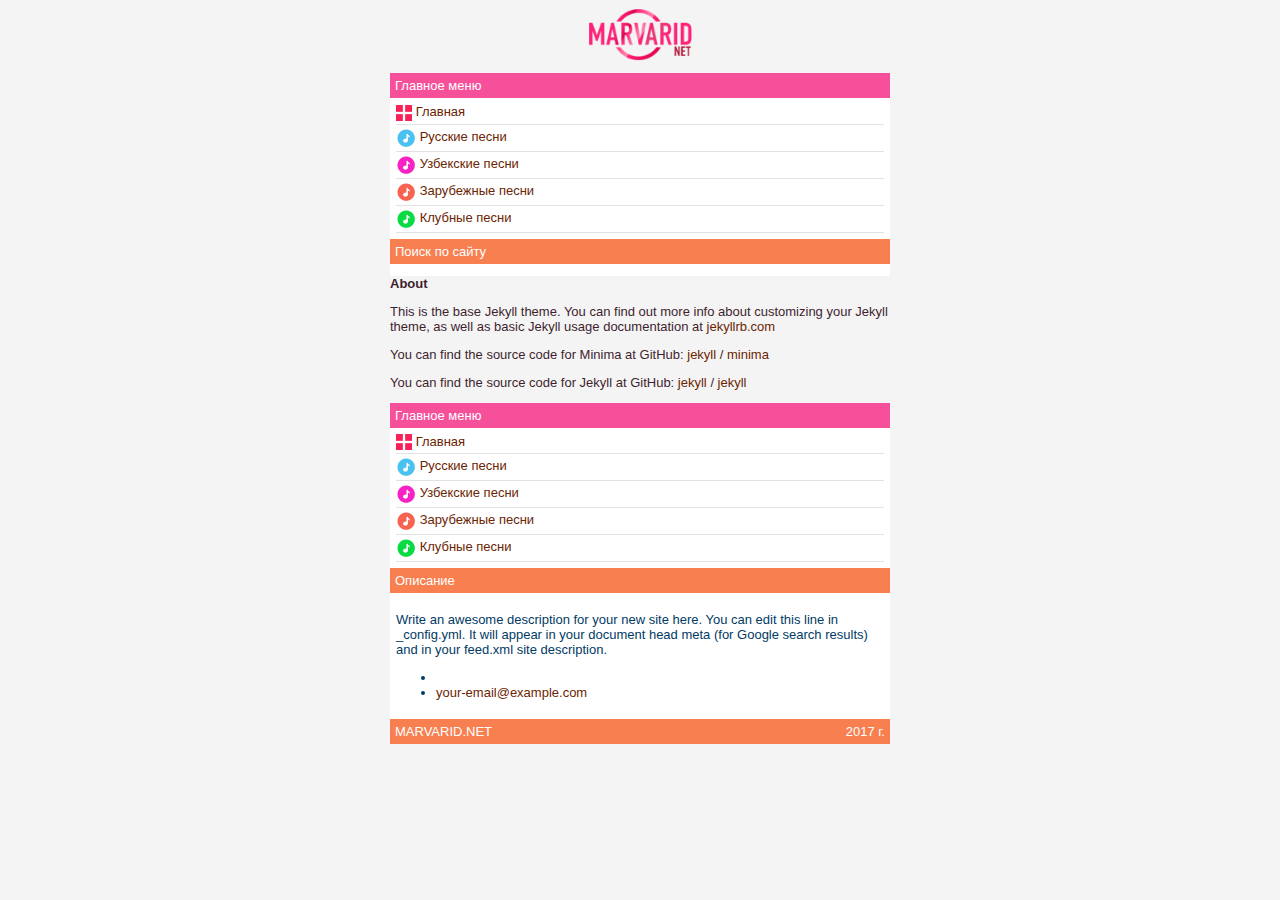
<file: about/index.html>
<!DOCTYPE html>
<html lang="en">

  <head>
  <meta charset="utf-8">
  <meta http-equiv="X-UA-Compatible" content="IE=edge">
  <meta name="viewport" content="width=device-width, initial-scale=1">
  <meta name="robots" content="all">
  <meta name="revisit-after" content="1 days">

  <title>About</title>
  <meta name="description" content="Write an awesome description for your new site here. You can edit this line in _config.yml. It will appear in your document head meta (for Google search resu...">

  <link rel="stylesheet" href="/assets/style.css">
  <link rel="canonical" href="http://0.0.0.0/about/">
  <link rel="alternate" type="application/rss+xml" title="Your awesome title" href="/feed.xml">
  
  <meta name="apple-mobile-web-app-capable" content="yes">
  <meta name="apple-mobile-web-app-status-bar-style" content="default">
</head>


  <body>

    <header>
	<center>
		<a href="http://marvarid.net/"><img src="/assets/logo.png" height="70px"></a>
	</center>
	<div class="rzd"> Главное меню</div>
    <div class="mn">
       <div class="mnneue"><img src="/assets/home.png" align="absmiddle">  <a href="/">Главная</a></div>
	   <div class="mnneu"><img src="/assets/vmusic4.png" align="absmiddle">  <a href="http://marvarid.net/rusmusic/">Русские песни</a></div>
       <div class="mnneu"><img src="/assets/vmusic.png" align="absmiddle">  <a href="http://marvarid.net/uzmusic/">Узбекские песни</a></div>
       <div class="mnneu"><img src="/assets/vmusic2.png" align="absmiddle">  <a href="http://marvarid.net/zarmusic/">Зарубежные песни</a></div>
	   <div class="mnneu"><img src="/assets/vmusic3.png" align="absmiddle">  <a href="http://marvarid.net/clubmusic/">Клубные песни</a></div>
    </div>
    <div class="rzd2">Поиск по сайту</div>
    <div class="mn">
    <center>
	    <script>
  (function() {
    var cx = '002363916648859735166:q5evd4s_r28';
    var gcse = document.createElement('script');
    gcse.type = 'text/javascript';
    gcse.async = true;
    gcse.src = (document.location.protocol == 'https:' ? 'https:' : 'http:') +
        '//cse.google.com/cse.js?cx=' + cx;
    var s = document.getElementsByTagName('script')[0];
    s.parentNode.insertBefore(gcse, s);
  })();
</script>
<gcse:search></gcse:search>

    </center>
    </div> 
</header>


    <main class="page-content" aria-label="Content">
      <div class="wrapper">
        <article class="post">

  <header class="post-header">
    <h1 class="post-title">About</h1>
  </header>

  <div class="post-content">
    <p>This is the base Jekyll theme. You can find out more info about customizing your Jekyll theme, as well as basic Jekyll usage documentation at <a href="https://jekyllrb.com/">jekyllrb.com</a></p>

<p>You can find the source code for Minima at GitHub:
<a href="https://github.com/jekyll">jekyll</a> /
<a href="https://github.com/jekyll/minima">minima</a></p>

<p>You can find the source code for Jekyll at GitHub:
<a href="https://github.com/jekyll">jekyll</a> /
<a href="https://github.com/jekyll/jekyll">jekyll</a></p>


  </div>

</article>

      </div>
    </main>

    <footer class="site-footer">
  <div class="rzd"> Главное меню</div>
    <div class="mn">
       <div class="mnneue"><img src="/assets/home.png" align="absmiddle">  <a href="/">Главная</a></div>
	   <div class="mnneu"><img src="/assets/vmusic4.png" align="absmiddle">  <a href="http://marvarid.net/rusmusic/">Русские песни</a></div>
       <div class="mnneu"><img src="/assets/vmusic.png" align="absmiddle">  <a href="http://marvarid.net/uzmusic/">Узбекские песни</a></div>
       <div class="mnneu"><img src="/assets/vmusic2.png" align="absmiddle">  <a href="http://marvarid.net/zarmusic/">Зарубежные песни</a></div>
	   <div class="mnneu"><img src="/assets/vmusic3.png" align="absmiddle">  <a href="http://marvarid.net/clubmusic/">Клубные песни</a></div>
    </div>
    <div class="rzd2">Описание</div>
    <div class="mn">
    <div class="footer-col footer-col-3">
        <p>Write an awesome description for your new site here. You can edit this line in _config.yml. It will appear in your document head meta (for Google search results) and in your feed.xml site description.
</p>
    </div>
	<div class="footer-col footer-col-1">
        <ul class="contact-list">
          <li>
            
            <li><a href="mailto:your-email@example.com">your-email@example.com</a></li>
            
        </ul>
    </div>
    </div>
    <div class="rzd2">MARVARID.NET<span style="float: right;">2017 г.</span></div>
  

</footer>


  </body>

</html>
</file>
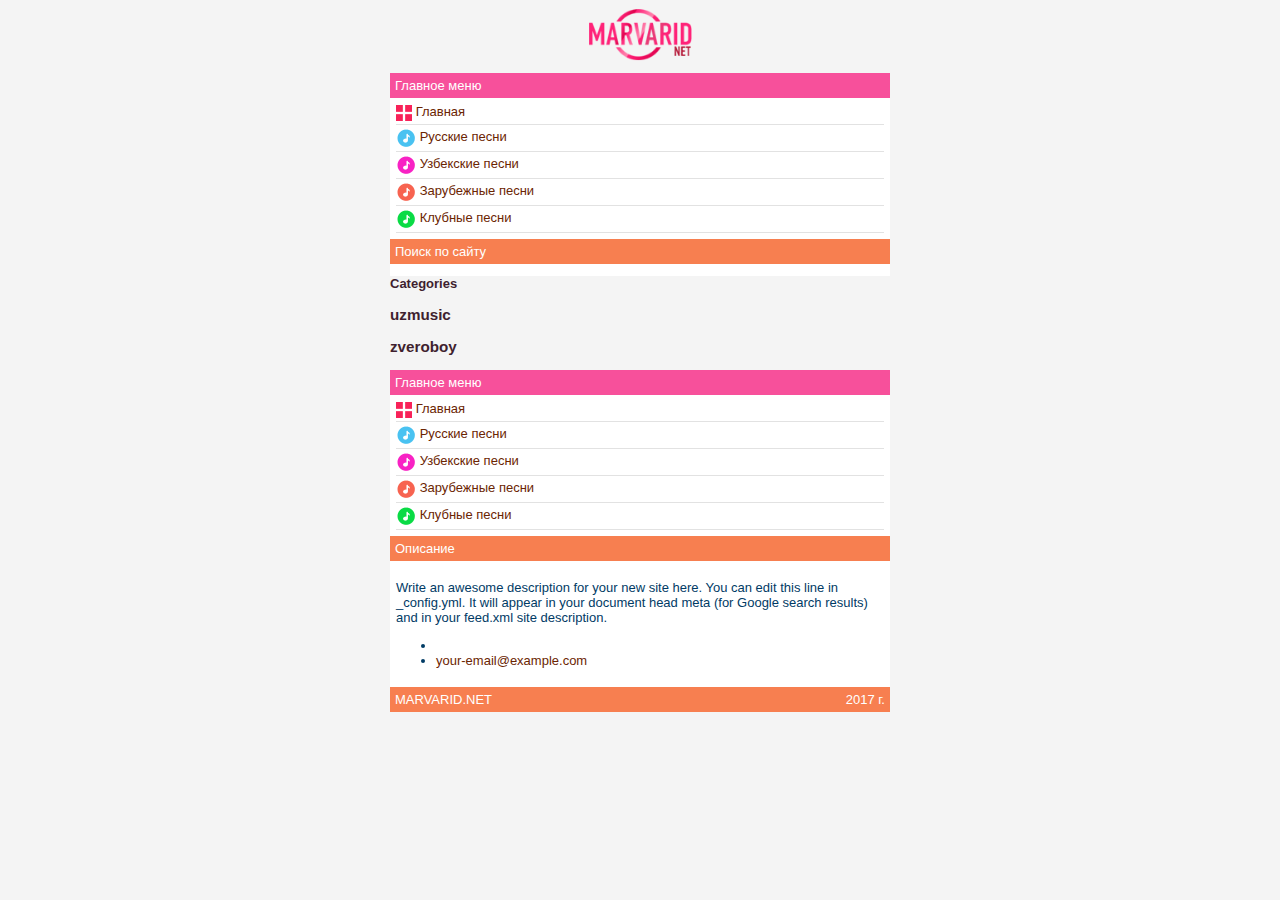
<file: categories/index.html>
<!DOCTYPE html>
<html lang="en">

  <head>
  <meta charset="utf-8">
  <meta http-equiv="X-UA-Compatible" content="IE=edge">
  <meta name="viewport" content="width=device-width, initial-scale=1">
  <meta name="robots" content="all">
  <meta name="revisit-after" content="1 days">

  <title>Categories</title>
  <meta name="description" content="">

  <link rel="stylesheet" href="/assets/style.css">
  <link rel="canonical" href="http://0.0.0.0/categories/">
  <link rel="alternate" type="application/rss+xml" title="Your awesome title" href="/feed.xml">
  
  <meta name="apple-mobile-web-app-capable" content="yes">
  <meta name="apple-mobile-web-app-status-bar-style" content="default">
</head>


  <body>

    <header>
	<center>
		<a href="http://marvarid.net/"><img src="/assets/logo.png" height="70px"></a>
	</center>
	<div class="rzd"> Главное меню</div>
    <div class="mn">
       <div class="mnneue"><img src="/assets/home.png" align="absmiddle">  <a href="/">Главная</a></div>
	   <div class="mnneu"><img src="/assets/vmusic4.png" align="absmiddle">  <a href="http://marvarid.net/rusmusic/">Русские песни</a></div>
       <div class="mnneu"><img src="/assets/vmusic.png" align="absmiddle">  <a href="http://marvarid.net/uzmusic/">Узбекские песни</a></div>
       <div class="mnneu"><img src="/assets/vmusic2.png" align="absmiddle">  <a href="http://marvarid.net/zarmusic/">Зарубежные песни</a></div>
	   <div class="mnneu"><img src="/assets/vmusic3.png" align="absmiddle">  <a href="http://marvarid.net/clubmusic/">Клубные песни</a></div>
    </div>
    <div class="rzd2">Поиск по сайту</div>
    <div class="mn">
    <center>
	    <script>
  (function() {
    var cx = '002363916648859735166:q5evd4s_r28';
    var gcse = document.createElement('script');
    gcse.type = 'text/javascript';
    gcse.async = true;
    gcse.src = (document.location.protocol == 'https:' ? 'https:' : 'http:') +
        '//cse.google.com/cse.js?cx=' + cx;
    var s = document.getElementsByTagName('script')[0];
    s.parentNode.insertBefore(gcse, s);
  })();
</script>
<gcse:search></gcse:search>

    </center>
    </div> 
</header>


    <main class="page-content" aria-label="Content">
      <div class="wrapper">
        <article class="post">

  <header class="post-header">
    <h1 class="post-title">Categories</h1>
  </header>

  <div class="post-content">
    <div id="archives">

  <div class="archive-group">
    
    <div id="#uzmusic"></div>
    <p></p>
    
    <h3 class="category-head">uzmusic</h3>
    <a name="uzmusic"></a>
  </div>

  <div class="archive-group">
    
    <div id="#zveroboy"></div>
    <p></p>
    
    <h3 class="category-head">zveroboy</h3>
    <a name="zveroboy"></a>
  </div>

</div>
  </div>

</article>

      </div>
    </main>

    <footer class="site-footer">
  <div class="rzd"> Главное меню</div>
    <div class="mn">
       <div class="mnneue"><img src="/assets/home.png" align="absmiddle">  <a href="/">Главная</a></div>
	   <div class="mnneu"><img src="/assets/vmusic4.png" align="absmiddle">  <a href="http://marvarid.net/rusmusic/">Русские песни</a></div>
       <div class="mnneu"><img src="/assets/vmusic.png" align="absmiddle">  <a href="http://marvarid.net/uzmusic/">Узбекские песни</a></div>
       <div class="mnneu"><img src="/assets/vmusic2.png" align="absmiddle">  <a href="http://marvarid.net/zarmusic/">Зарубежные песни</a></div>
	   <div class="mnneu"><img src="/assets/vmusic3.png" align="absmiddle">  <a href="http://marvarid.net/clubmusic/">Клубные песни</a></div>
    </div>
    <div class="rzd2">Описание</div>
    <div class="mn">
    <div class="footer-col footer-col-3">
        <p>Write an awesome description for your new site here. You can edit this line in _config.yml. It will appear in your document head meta (for Google search results) and in your feed.xml site description.
</p>
    </div>
	<div class="footer-col footer-col-1">
        <ul class="contact-list">
          <li>
            
            <li><a href="mailto:your-email@example.com">your-email@example.com</a></li>
            
        </ul>
    </div>
    </div>
    <div class="rzd2">MARVARID.NET<span style="float: right;">2017 г.</span></div>
  

</footer>


  </body>

</html>
</file>
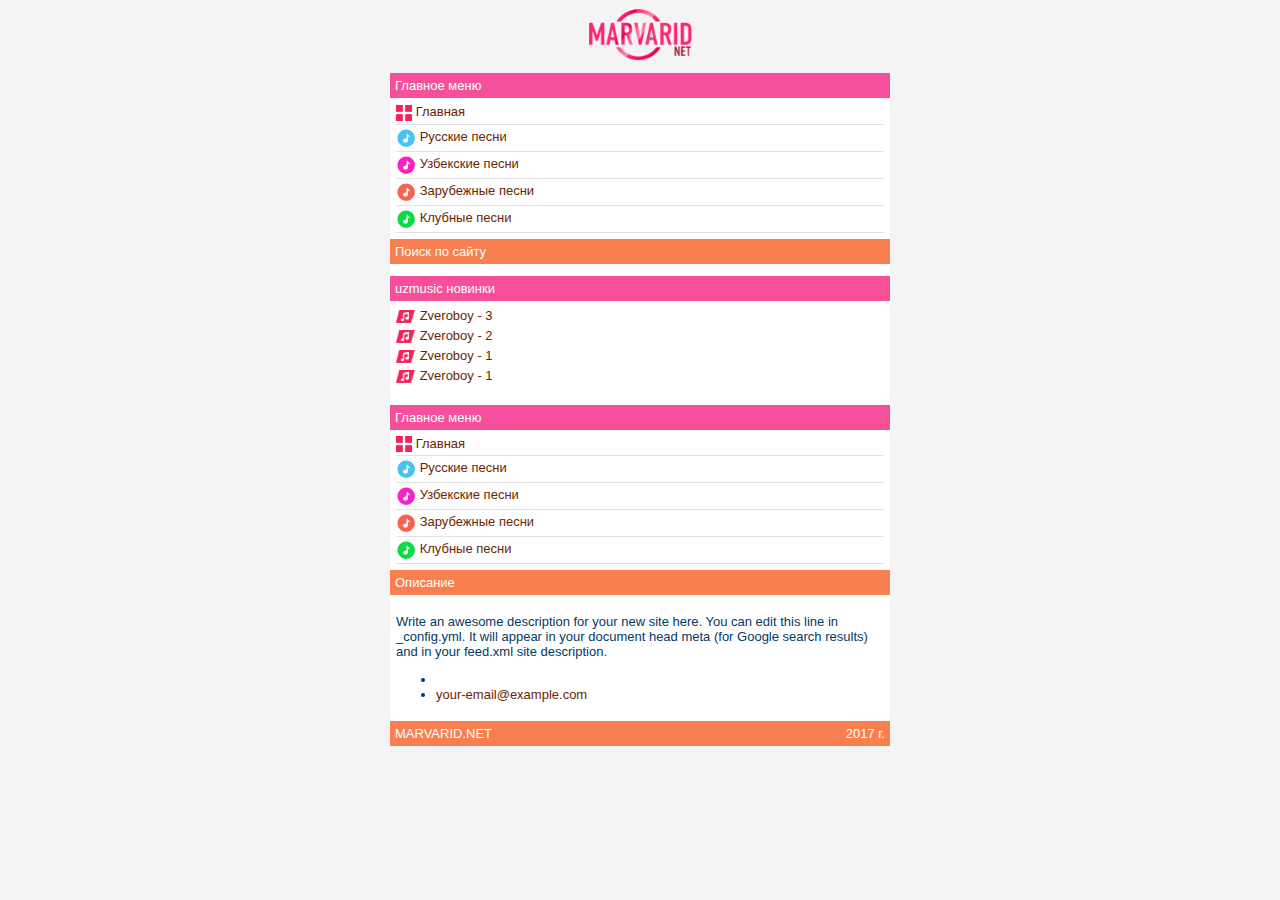
<file: uzmusic/index.html>
<!DOCTYPE html>
<html lang="en">

  <head>
  <meta charset="utf-8">
  <meta http-equiv="X-UA-Compatible" content="IE=edge">
  <meta name="viewport" content="width=device-width, initial-scale=1">
  <meta name="robots" content="all">
  <meta name="revisit-after" content="1 days">

  <title>Your awesome title</title>
  <meta name="description" content="Write an awesome description for your new site here. You can edit this line in _config.yml. It will appear in your document head meta (for Google search resu...">

  <link rel="stylesheet" href="/assets/style.css">
  <link rel="canonical" href="http://0.0.0.0/uzmusic/">
  <link rel="alternate" type="application/rss+xml" title="Your awesome title" href="/feed.xml">
  
  <meta name="apple-mobile-web-app-capable" content="yes">
  <meta name="apple-mobile-web-app-status-bar-style" content="default">
</head>


  <body>

    <header>
	<center>
		<a href="http://marvarid.net/"><img src="/assets/logo.png" height="70px"></a>
	</center>
	<div class="rzd"> Главное меню</div>
    <div class="mn">
       <div class="mnneue"><img src="/assets/home.png" align="absmiddle">  <a href="/">Главная</a></div>
	   <div class="mnneu"><img src="/assets/vmusic4.png" align="absmiddle">  <a href="http://marvarid.net/rusmusic/">Русские песни</a></div>
       <div class="mnneu"><img src="/assets/vmusic.png" align="absmiddle">  <a href="http://marvarid.net/uzmusic/">Узбекские песни</a></div>
       <div class="mnneu"><img src="/assets/vmusic2.png" align="absmiddle">  <a href="http://marvarid.net/zarmusic/">Зарубежные песни</a></div>
	   <div class="mnneu"><img src="/assets/vmusic3.png" align="absmiddle">  <a href="http://marvarid.net/clubmusic/">Клубные песни</a></div>
    </div>
    <div class="rzd2">Поиск по сайту</div>
    <div class="mn">
    <center>
	    <script>
  (function() {
    var cx = '002363916648859735166:q5evd4s_r28';
    var gcse = document.createElement('script');
    gcse.type = 'text/javascript';
    gcse.async = true;
    gcse.src = (document.location.protocol == 'https:' ? 'https:' : 'http:') +
        '//cse.google.com/cse.js?cx=' + cx;
    var s = document.getElementsByTagName('script')[0];
    s.parentNode.insertBefore(gcse, s);
  })();
</script>
<gcse:search></gcse:search>

    </center>
    </div> 
</header>


    <main class="page-content" aria-label="Content">
      <div class="wrapper">
        <div class="home">  
	<div class="rzd">uzmusic новинки</div>  
  	<div class="mn">
    
      	<img src="/assets/mp3.png" align="absmiddle">
          <a class="post-link" href="/uzmusic/zveroboy/zveroboy3/">Zveroboy - 3</a>
      </br>
    
      	<img src="/assets/mp3.png" align="absmiddle">
          <a class="post-link" href="/uzmusic/zveroboy/zveroboy2/">Zveroboy - 2</a>
      </br>
    
      	<img src="/assets/mp3.png" align="absmiddle">
          <a class="post-link" href="/uzmusic/zveroboy/zveroboy1/">Zveroboy - 1</a>
      </br>
    
      	<img src="/assets/mp3.png" align="absmiddle">
          <a class="post-link" href="/uzmusic/zveroboy/zveroboy1-copy/">Zveroboy - 1</a>
      </br>
    
    </div>    

    <div class="mn">
		
    </div>     
</div>
      </div>
    </main>

    <footer class="site-footer">
  <div class="rzd"> Главное меню</div>
    <div class="mn">
       <div class="mnneue"><img src="/assets/home.png" align="absmiddle">  <a href="/">Главная</a></div>
	   <div class="mnneu"><img src="/assets/vmusic4.png" align="absmiddle">  <a href="http://marvarid.net/rusmusic/">Русские песни</a></div>
       <div class="mnneu"><img src="/assets/vmusic.png" align="absmiddle">  <a href="http://marvarid.net/uzmusic/">Узбекские песни</a></div>
       <div class="mnneu"><img src="/assets/vmusic2.png" align="absmiddle">  <a href="http://marvarid.net/zarmusic/">Зарубежные песни</a></div>
	   <div class="mnneu"><img src="/assets/vmusic3.png" align="absmiddle">  <a href="http://marvarid.net/clubmusic/">Клубные песни</a></div>
    </div>
    <div class="rzd2">Описание</div>
    <div class="mn">
    <div class="footer-col footer-col-3">
        <p>Write an awesome description for your new site here. You can edit this line in _config.yml. It will appear in your document head meta (for Google search results) and in your feed.xml site description.
</p>
    </div>
	<div class="footer-col footer-col-1">
        <ul class="contact-list">
          <li>
            
            <li><a href="mailto:your-email@example.com">your-email@example.com</a></li>
            
        </ul>
    </div>
    </div>
    <div class="rzd2">MARVARID.NET<span style="float: right;">2017 г.</span></div>
  

</footer>


  </body>

</html>
</file>
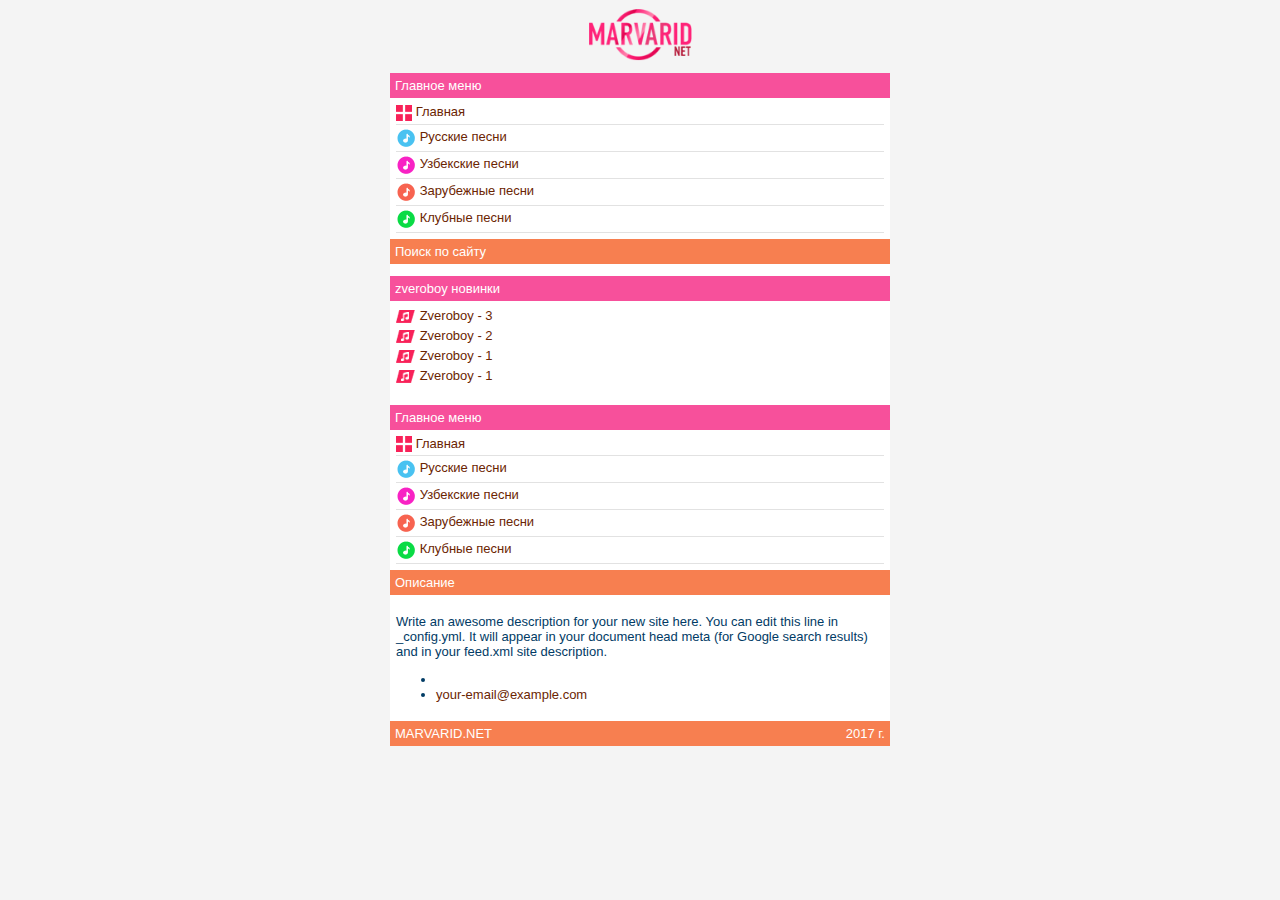
<file: zveroboy/index.html>
<!DOCTYPE html>
<html lang="en">

  <head>
  <meta charset="utf-8">
  <meta http-equiv="X-UA-Compatible" content="IE=edge">
  <meta name="viewport" content="width=device-width, initial-scale=1">
  <meta name="robots" content="all">
  <meta name="revisit-after" content="1 days">

  <title>Your awesome title</title>
  <meta name="description" content="Write an awesome description for your new site here. You can edit this line in _config.yml. It will appear in your document head meta (for Google search resu...">

  <link rel="stylesheet" href="/assets/style.css">
  <link rel="canonical" href="http://0.0.0.0/zveroboy/">
  <link rel="alternate" type="application/rss+xml" title="Your awesome title" href="/feed.xml">
  
  <meta name="apple-mobile-web-app-capable" content="yes">
  <meta name="apple-mobile-web-app-status-bar-style" content="default">
</head>


  <body>

    <header>
	<center>
		<a href="http://marvarid.net/"><img src="/assets/logo.png" height="70px"></a>
	</center>
	<div class="rzd"> Главное меню</div>
    <div class="mn">
       <div class="mnneue"><img src="/assets/home.png" align="absmiddle">  <a href="/">Главная</a></div>
	   <div class="mnneu"><img src="/assets/vmusic4.png" align="absmiddle">  <a href="http://marvarid.net/rusmusic/">Русские песни</a></div>
       <div class="mnneu"><img src="/assets/vmusic.png" align="absmiddle">  <a href="http://marvarid.net/uzmusic/">Узбекские песни</a></div>
       <div class="mnneu"><img src="/assets/vmusic2.png" align="absmiddle">  <a href="http://marvarid.net/zarmusic/">Зарубежные песни</a></div>
	   <div class="mnneu"><img src="/assets/vmusic3.png" align="absmiddle">  <a href="http://marvarid.net/clubmusic/">Клубные песни</a></div>
    </div>
    <div class="rzd2">Поиск по сайту</div>
    <div class="mn">
    <center>
	    <script>
  (function() {
    var cx = '002363916648859735166:q5evd4s_r28';
    var gcse = document.createElement('script');
    gcse.type = 'text/javascript';
    gcse.async = true;
    gcse.src = (document.location.protocol == 'https:' ? 'https:' : 'http:') +
        '//cse.google.com/cse.js?cx=' + cx;
    var s = document.getElementsByTagName('script')[0];
    s.parentNode.insertBefore(gcse, s);
  })();
</script>
<gcse:search></gcse:search>

    </center>
    </div> 
</header>


    <main class="page-content" aria-label="Content">
      <div class="wrapper">
        <div class="home">  
	<div class="rzd">zveroboy новинки</div>  
  	<div class="mn">
    
      	<img src="/assets/mp3.png" align="absmiddle">
          <a class="post-link" href="/uzmusic/zveroboy/zveroboy3/">Zveroboy - 3</a>
      </br>
    
      	<img src="/assets/mp3.png" align="absmiddle">
          <a class="post-link" href="/uzmusic/zveroboy/zveroboy2/">Zveroboy - 2</a>
      </br>
    
      	<img src="/assets/mp3.png" align="absmiddle">
          <a class="post-link" href="/uzmusic/zveroboy/zveroboy1/">Zveroboy - 1</a>
      </br>
    
      	<img src="/assets/mp3.png" align="absmiddle">
          <a class="post-link" href="/uzmusic/zveroboy/zveroboy1-copy/">Zveroboy - 1</a>
      </br>
    
    </div>    

    <div class="mn">
		
    </div>     
</div>
      </div>
    </main>

    <footer class="site-footer">
  <div class="rzd"> Главное меню</div>
    <div class="mn">
       <div class="mnneue"><img src="/assets/home.png" align="absmiddle">  <a href="/">Главная</a></div>
	   <div class="mnneu"><img src="/assets/vmusic4.png" align="absmiddle">  <a href="http://marvarid.net/rusmusic/">Русские песни</a></div>
       <div class="mnneu"><img src="/assets/vmusic.png" align="absmiddle">  <a href="http://marvarid.net/uzmusic/">Узбекские песни</a></div>
       <div class="mnneu"><img src="/assets/vmusic2.png" align="absmiddle">  <a href="http://marvarid.net/zarmusic/">Зарубежные песни</a></div>
	   <div class="mnneu"><img src="/assets/vmusic3.png" align="absmiddle">  <a href="http://marvarid.net/clubmusic/">Клубные песни</a></div>
    </div>
    <div class="rzd2">Описание</div>
    <div class="mn">
    <div class="footer-col footer-col-3">
        <p>Write an awesome description for your new site here. You can edit this line in _config.yml. It will appear in your document head meta (for Google search results) and in your feed.xml site description.
</p>
    </div>
	<div class="footer-col footer-col-1">
        <ul class="contact-list">
          <li>
            
            <li><a href="mailto:your-email@example.com">your-email@example.com</a></li>
            
        </ul>
    </div>
    </div>
    <div class="rzd2">MARVARID.NET<span style="float: right;">2017 г.</span></div>
  

</footer>


  </body>

</html>
</file>
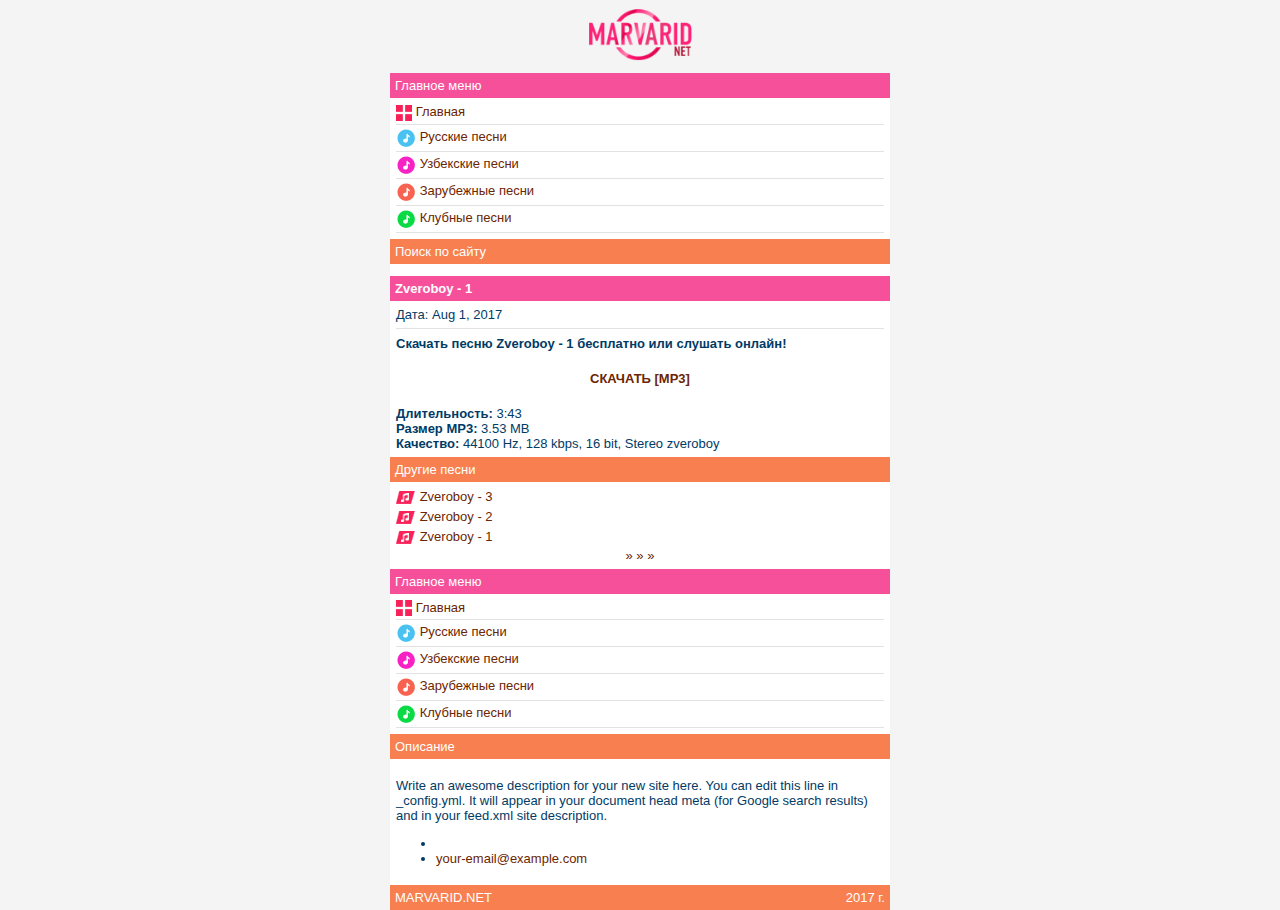
<file: uzmusic/zveroboy/zveroboy1-copy/index.html>
<!DOCTYPE html>
<html lang="en">

  <head>
  <meta charset="utf-8">
  <meta http-equiv="X-UA-Compatible" content="IE=edge">
  <meta name="viewport" content="width=device-width, initial-scale=1">
  <meta name="robots" content="all">
  <meta name="revisit-after" content="1 days">

  <title>Zveroboy - 1</title>
  <meta name="description" content="">

  <link rel="stylesheet" href="/assets/style.css">
  <link rel="canonical" href="http://0.0.0.0/uzmusic/zveroboy/zveroboy1-copy/">
  <link rel="alternate" type="application/rss+xml" title="Your awesome title" href="/feed.xml">
  
  <meta name="apple-mobile-web-app-capable" content="yes">
  <meta name="apple-mobile-web-app-status-bar-style" content="default">
</head>


  <body>

    <header>
	<center>
		<a href="http://marvarid.net/"><img src="/assets/logo.png" height="70px"></a>
	</center>
	<div class="rzd"> Главное меню</div>
    <div class="mn">
       <div class="mnneue"><img src="/assets/home.png" align="absmiddle">  <a href="/">Главная</a></div>
	   <div class="mnneu"><img src="/assets/vmusic4.png" align="absmiddle">  <a href="http://marvarid.net/rusmusic/">Русские песни</a></div>
       <div class="mnneu"><img src="/assets/vmusic.png" align="absmiddle">  <a href="http://marvarid.net/uzmusic/">Узбекские песни</a></div>
       <div class="mnneu"><img src="/assets/vmusic2.png" align="absmiddle">  <a href="http://marvarid.net/zarmusic/">Зарубежные песни</a></div>
	   <div class="mnneu"><img src="/assets/vmusic3.png" align="absmiddle">  <a href="http://marvarid.net/clubmusic/">Клубные песни</a></div>
    </div>
    <div class="rzd2">Поиск по сайту</div>
    <div class="mn">
    <center>
	    <script>
  (function() {
    var cx = '002363916648859735166:q5evd4s_r28';
    var gcse = document.createElement('script');
    gcse.type = 'text/javascript';
    gcse.async = true;
    gcse.src = (document.location.protocol == 'https:' ? 'https:' : 'http:') +
        '//cse.google.com/cse.js?cx=' + cx;
    var s = document.getElementsByTagName('script')[0];
    s.parentNode.insertBefore(gcse, s);
  })();
</script>
<gcse:search></gcse:search>

    </center>
    </div> 
</header>


    <main class="page-content" aria-label="Content">
      <div class="wrapper">
        <article class="post" itemscope itemtype="http://schema.org/BlogPosting">

<div class="rzd"><h1>Zveroboy - 1</h1></div>
<div class="mn">
Дата:  
        Aug 1, 2017
<hr>

<strong>Скачать песню <b>Zveroboy - 1</b> бесплатно или слушать онлайн!</strong>

<div class="mn" style="padding: 20px; text-align: center;"><a download="" href="http://marvarid.net/music.download/31625"><b><strong>СКАЧАТЬ [MP3]</strong></b></a></div>
<b>Длительность:</b> 3:43 <br>
<b>Размер MP3:</b> 3.53  MB<br>
<b>Качество:</b> 44100 Hz, 128 kbps, 16 bit, Stereo zveroboy
</div>
  <div class="post-content" itemprop="articleBody">
    

  </div>
  
<div style="clear: both;"></div>
<div class="rzd2">Другие песни</div>
  	<div class="mn">
  	
  	
    
    	
      	<img src="/assets/mp3.png" align="absmiddle">
          <a class="post-link" href="/uzmusic/zveroboy/zveroboy3/">Zveroboy - 3</a>
	      </br>
        
    
    	
      	<img src="/assets/mp3.png" align="absmiddle">
          <a class="post-link" href="/uzmusic/zveroboy/zveroboy2/">Zveroboy - 2</a>
	      </br>
        
    
    	
      	<img src="/assets/mp3.png" align="absmiddle">
          <a class="post-link" href="/uzmusic/zveroboy/zveroboy1/">Zveroboy - 1</a>
	      </br>
        
    
    	
    
    	<center>
    	<a href="/zveroboy">&raquo; &raquo; &raquo;</a>
    	</center>
    
    </div>    
</div>

  
</article>

      </div>
    </main>

    <footer class="site-footer">
  <div class="rzd"> Главное меню</div>
    <div class="mn">
       <div class="mnneue"><img src="/assets/home.png" align="absmiddle">  <a href="/">Главная</a></div>
	   <div class="mnneu"><img src="/assets/vmusic4.png" align="absmiddle">  <a href="http://marvarid.net/rusmusic/">Русские песни</a></div>
       <div class="mnneu"><img src="/assets/vmusic.png" align="absmiddle">  <a href="http://marvarid.net/uzmusic/">Узбекские песни</a></div>
       <div class="mnneu"><img src="/assets/vmusic2.png" align="absmiddle">  <a href="http://marvarid.net/zarmusic/">Зарубежные песни</a></div>
	   <div class="mnneu"><img src="/assets/vmusic3.png" align="absmiddle">  <a href="http://marvarid.net/clubmusic/">Клубные песни</a></div>
    </div>
    <div class="rzd2">Описание</div>
    <div class="mn">
    <div class="footer-col footer-col-3">
        <p>Write an awesome description for your new site here. You can edit this line in _config.yml. It will appear in your document head meta (for Google search results) and in your feed.xml site description.
</p>
    </div>
	<div class="footer-col footer-col-1">
        <ul class="contact-list">
          <li>
            
            <li><a href="mailto:your-email@example.com">your-email@example.com</a></li>
            
        </ul>
    </div>
    </div>
    <div class="rzd2">MARVARID.NET<span style="float: right;">2017 г.</span></div>
  

</footer>


  </body>

</html>
</file>
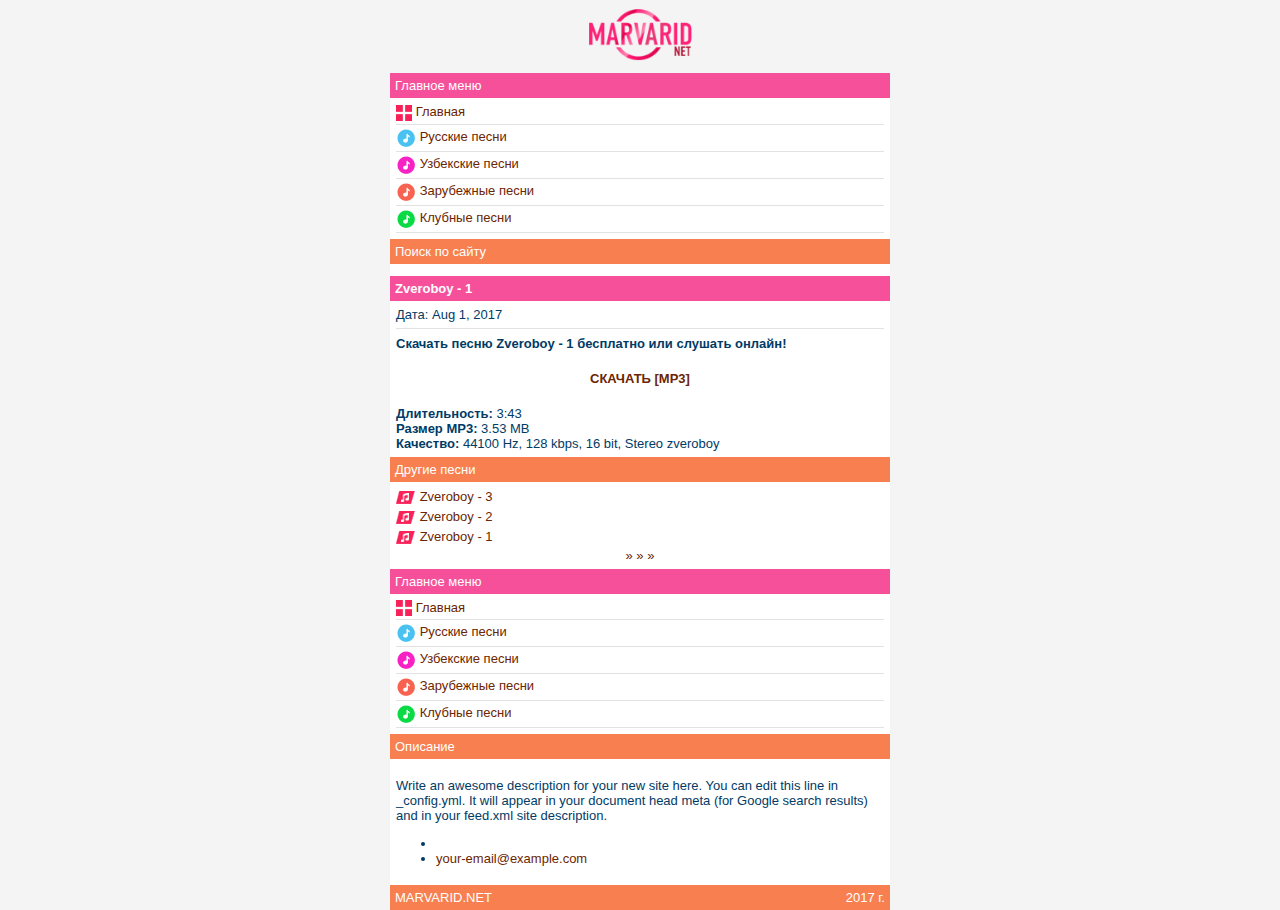
<file: uzmusic/zveroboy/zveroboy1/index.html>
<!DOCTYPE html>
<html lang="en">

  <head>
  <meta charset="utf-8">
  <meta http-equiv="X-UA-Compatible" content="IE=edge">
  <meta name="viewport" content="width=device-width, initial-scale=1">
  <meta name="robots" content="all">
  <meta name="revisit-after" content="1 days">

  <title>Zveroboy - 1</title>
  <meta name="description" content="">

  <link rel="stylesheet" href="/assets/style.css">
  <link rel="canonical" href="http://0.0.0.0/uzmusic/zveroboy/zveroboy1/">
  <link rel="alternate" type="application/rss+xml" title="Your awesome title" href="/feed.xml">
  
  <meta name="apple-mobile-web-app-capable" content="yes">
  <meta name="apple-mobile-web-app-status-bar-style" content="default">
</head>


  <body>

    <header>
	<center>
		<a href="http://marvarid.net/"><img src="/assets/logo.png" height="70px"></a>
	</center>
	<div class="rzd"> Главное меню</div>
    <div class="mn">
       <div class="mnneue"><img src="/assets/home.png" align="absmiddle">  <a href="/">Главная</a></div>
	   <div class="mnneu"><img src="/assets/vmusic4.png" align="absmiddle">  <a href="http://marvarid.net/rusmusic/">Русские песни</a></div>
       <div class="mnneu"><img src="/assets/vmusic.png" align="absmiddle">  <a href="http://marvarid.net/uzmusic/">Узбекские песни</a></div>
       <div class="mnneu"><img src="/assets/vmusic2.png" align="absmiddle">  <a href="http://marvarid.net/zarmusic/">Зарубежные песни</a></div>
	   <div class="mnneu"><img src="/assets/vmusic3.png" align="absmiddle">  <a href="http://marvarid.net/clubmusic/">Клубные песни</a></div>
    </div>
    <div class="rzd2">Поиск по сайту</div>
    <div class="mn">
    <center>
	    <script>
  (function() {
    var cx = '002363916648859735166:q5evd4s_r28';
    var gcse = document.createElement('script');
    gcse.type = 'text/javascript';
    gcse.async = true;
    gcse.src = (document.location.protocol == 'https:' ? 'https:' : 'http:') +
        '//cse.google.com/cse.js?cx=' + cx;
    var s = document.getElementsByTagName('script')[0];
    s.parentNode.insertBefore(gcse, s);
  })();
</script>
<gcse:search></gcse:search>

    </center>
    </div> 
</header>


    <main class="page-content" aria-label="Content">
      <div class="wrapper">
        <article class="post" itemscope itemtype="http://schema.org/BlogPosting">

<div class="rzd"><h1>Zveroboy - 1</h1></div>
<div class="mn">
Дата:  
        Aug 1, 2017
<hr>

<strong>Скачать песню <b>Zveroboy - 1</b> бесплатно или слушать онлайн!</strong>

<div class="mn" style="padding: 20px; text-align: center;"><a download="" href="http://marvarid.net/music.download/31625"><b><strong>СКАЧАТЬ [MP3]</strong></b></a></div>
<b>Длительность:</b> 3:43 <br>
<b>Размер MP3:</b> 3.53  MB<br>
<b>Качество:</b> 44100 Hz, 128 kbps, 16 bit, Stereo zveroboy
</div>
  <div class="post-content" itemprop="articleBody">
    

  </div>
  
<div style="clear: both;"></div>
<div class="rzd2">Другие песни</div>
  	<div class="mn">
  	
  	
    
    	
      	<img src="/assets/mp3.png" align="absmiddle">
          <a class="post-link" href="/uzmusic/zveroboy/zveroboy3/">Zveroboy - 3</a>
	      </br>
        
    
    	
      	<img src="/assets/mp3.png" align="absmiddle">
          <a class="post-link" href="/uzmusic/zveroboy/zveroboy2/">Zveroboy - 2</a>
	      </br>
        
    
    	
    
    	
      	<img src="/assets/mp3.png" align="absmiddle">
          <a class="post-link" href="/uzmusic/zveroboy/zveroboy1-copy/">Zveroboy - 1</a>
	      </br>
        
    
    	<center>
    	<a href="/zveroboy">&raquo; &raquo; &raquo;</a>
    	</center>
    
    </div>    
</div>

  
</article>

      </div>
    </main>

    <footer class="site-footer">
  <div class="rzd"> Главное меню</div>
    <div class="mn">
       <div class="mnneue"><img src="/assets/home.png" align="absmiddle">  <a href="/">Главная</a></div>
	   <div class="mnneu"><img src="/assets/vmusic4.png" align="absmiddle">  <a href="http://marvarid.net/rusmusic/">Русские песни</a></div>
       <div class="mnneu"><img src="/assets/vmusic.png" align="absmiddle">  <a href="http://marvarid.net/uzmusic/">Узбекские песни</a></div>
       <div class="mnneu"><img src="/assets/vmusic2.png" align="absmiddle">  <a href="http://marvarid.net/zarmusic/">Зарубежные песни</a></div>
	   <div class="mnneu"><img src="/assets/vmusic3.png" align="absmiddle">  <a href="http://marvarid.net/clubmusic/">Клубные песни</a></div>
    </div>
    <div class="rzd2">Описание</div>
    <div class="mn">
    <div class="footer-col footer-col-3">
        <p>Write an awesome description for your new site here. You can edit this line in _config.yml. It will appear in your document head meta (for Google search results) and in your feed.xml site description.
</p>
    </div>
	<div class="footer-col footer-col-1">
        <ul class="contact-list">
          <li>
            
            <li><a href="mailto:your-email@example.com">your-email@example.com</a></li>
            
        </ul>
    </div>
    </div>
    <div class="rzd2">MARVARID.NET<span style="float: right;">2017 г.</span></div>
  

</footer>


  </body>

</html>
</file>
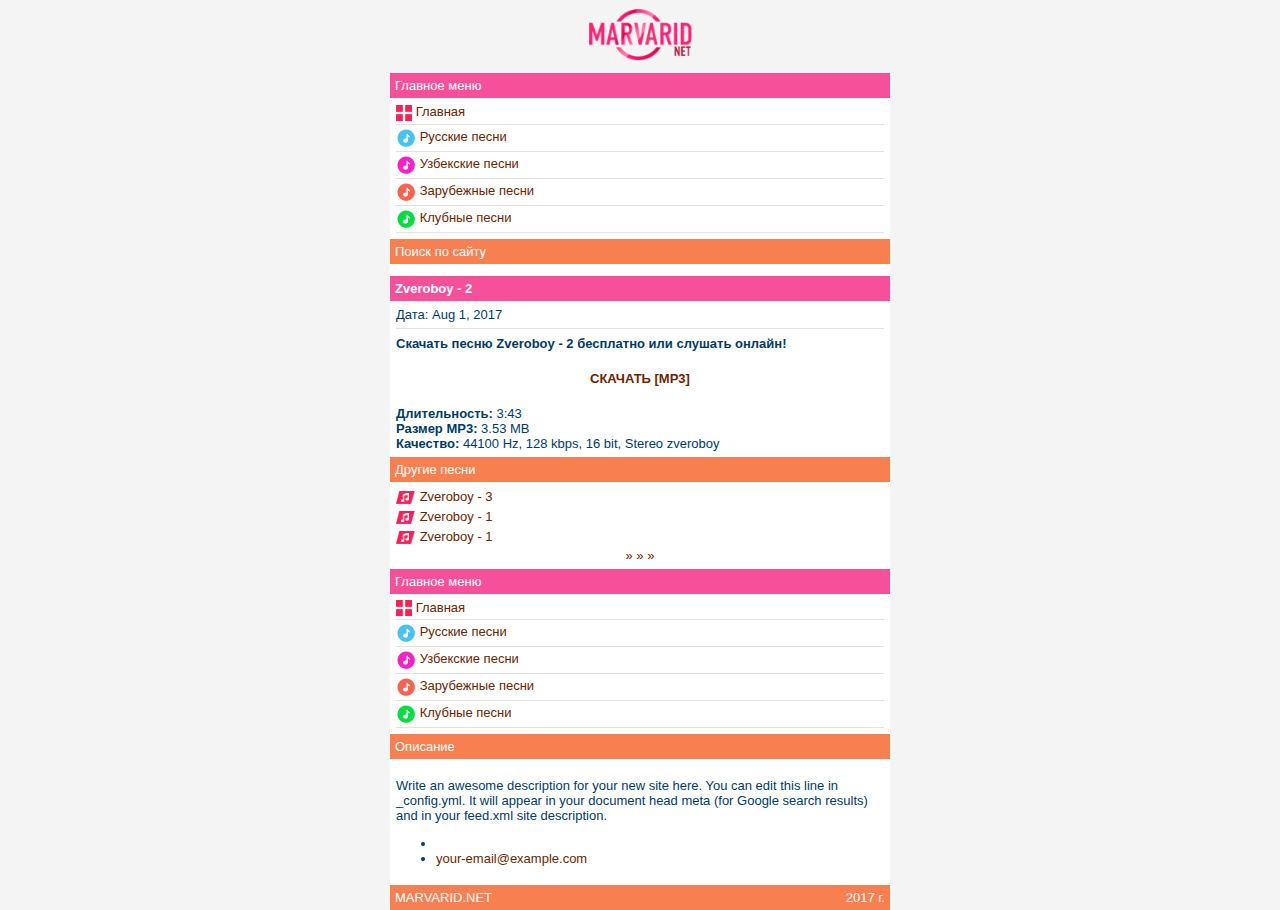
<file: uzmusic/zveroboy/zveroboy2/index.html>
<!DOCTYPE html>
<html lang="en">

  <head>
  <meta charset="utf-8">
  <meta http-equiv="X-UA-Compatible" content="IE=edge">
  <meta name="viewport" content="width=device-width, initial-scale=1">
  <meta name="robots" content="all">
  <meta name="revisit-after" content="1 days">

  <title>Zveroboy - 2</title>
  <meta name="description" content="">

  <link rel="stylesheet" href="/assets/style.css">
  <link rel="canonical" href="http://0.0.0.0/uzmusic/zveroboy/zveroboy2/">
  <link rel="alternate" type="application/rss+xml" title="Your awesome title" href="/feed.xml">
  
  <meta name="apple-mobile-web-app-capable" content="yes">
  <meta name="apple-mobile-web-app-status-bar-style" content="default">
</head>


  <body>

    <header>
	<center>
		<a href="http://marvarid.net/"><img src="/assets/logo.png" height="70px"></a>
	</center>
	<div class="rzd"> Главное меню</div>
    <div class="mn">
       <div class="mnneue"><img src="/assets/home.png" align="absmiddle">  <a href="/">Главная</a></div>
	   <div class="mnneu"><img src="/assets/vmusic4.png" align="absmiddle">  <a href="http://marvarid.net/rusmusic/">Русские песни</a></div>
       <div class="mnneu"><img src="/assets/vmusic.png" align="absmiddle">  <a href="http://marvarid.net/uzmusic/">Узбекские песни</a></div>
       <div class="mnneu"><img src="/assets/vmusic2.png" align="absmiddle">  <a href="http://marvarid.net/zarmusic/">Зарубежные песни</a></div>
	   <div class="mnneu"><img src="/assets/vmusic3.png" align="absmiddle">  <a href="http://marvarid.net/clubmusic/">Клубные песни</a></div>
    </div>
    <div class="rzd2">Поиск по сайту</div>
    <div class="mn">
    <center>
	    <script>
  (function() {
    var cx = '002363916648859735166:q5evd4s_r28';
    var gcse = document.createElement('script');
    gcse.type = 'text/javascript';
    gcse.async = true;
    gcse.src = (document.location.protocol == 'https:' ? 'https:' : 'http:') +
        '//cse.google.com/cse.js?cx=' + cx;
    var s = document.getElementsByTagName('script')[0];
    s.parentNode.insertBefore(gcse, s);
  })();
</script>
<gcse:search></gcse:search>

    </center>
    </div> 
</header>


    <main class="page-content" aria-label="Content">
      <div class="wrapper">
        <article class="post" itemscope itemtype="http://schema.org/BlogPosting">

<div class="rzd"><h1>Zveroboy - 2</h1></div>
<div class="mn">
Дата:  
        Aug 1, 2017
<hr>

<strong>Скачать песню <b>Zveroboy - 2</b> бесплатно или слушать онлайн!</strong>

<div class="mn" style="padding: 20px; text-align: center;"><a download="" href="http://marvarid.net/music.download/31625"><b><strong>СКАЧАТЬ [MP3]</strong></b></a></div>
<b>Длительность:</b> 3:43 <br>
<b>Размер MP3:</b> 3.53  MB<br>
<b>Качество:</b> 44100 Hz, 128 kbps, 16 bit, Stereo zveroboy
</div>
  <div class="post-content" itemprop="articleBody">
    

  </div>
  
<div style="clear: both;"></div>
<div class="rzd2">Другие песни</div>
  	<div class="mn">
  	
  	
    
    	
      	<img src="/assets/mp3.png" align="absmiddle">
          <a class="post-link" href="/uzmusic/zveroboy/zveroboy3/">Zveroboy - 3</a>
	      </br>
        
    
    	
    
    	
      	<img src="/assets/mp3.png" align="absmiddle">
          <a class="post-link" href="/uzmusic/zveroboy/zveroboy1/">Zveroboy - 1</a>
	      </br>
        
    
    	
      	<img src="/assets/mp3.png" align="absmiddle">
          <a class="post-link" href="/uzmusic/zveroboy/zveroboy1-copy/">Zveroboy - 1</a>
	      </br>
        
    
    	<center>
    	<a href="/zveroboy">&raquo; &raquo; &raquo;</a>
    	</center>
    
    </div>    
</div>

  
</article>

      </div>
    </main>

    <footer class="site-footer">
  <div class="rzd"> Главное меню</div>
    <div class="mn">
       <div class="mnneue"><img src="/assets/home.png" align="absmiddle">  <a href="/">Главная</a></div>
	   <div class="mnneu"><img src="/assets/vmusic4.png" align="absmiddle">  <a href="http://marvarid.net/rusmusic/">Русские песни</a></div>
       <div class="mnneu"><img src="/assets/vmusic.png" align="absmiddle">  <a href="http://marvarid.net/uzmusic/">Узбекские песни</a></div>
       <div class="mnneu"><img src="/assets/vmusic2.png" align="absmiddle">  <a href="http://marvarid.net/zarmusic/">Зарубежные песни</a></div>
	   <div class="mnneu"><img src="/assets/vmusic3.png" align="absmiddle">  <a href="http://marvarid.net/clubmusic/">Клубные песни</a></div>
    </div>
    <div class="rzd2">Описание</div>
    <div class="mn">
    <div class="footer-col footer-col-3">
        <p>Write an awesome description for your new site here. You can edit this line in _config.yml. It will appear in your document head meta (for Google search results) and in your feed.xml site description.
</p>
    </div>
	<div class="footer-col footer-col-1">
        <ul class="contact-list">
          <li>
            
            <li><a href="mailto:your-email@example.com">your-email@example.com</a></li>
            
        </ul>
    </div>
    </div>
    <div class="rzd2">MARVARID.NET<span style="float: right;">2017 г.</span></div>
  

</footer>


  </body>

</html>
</file>
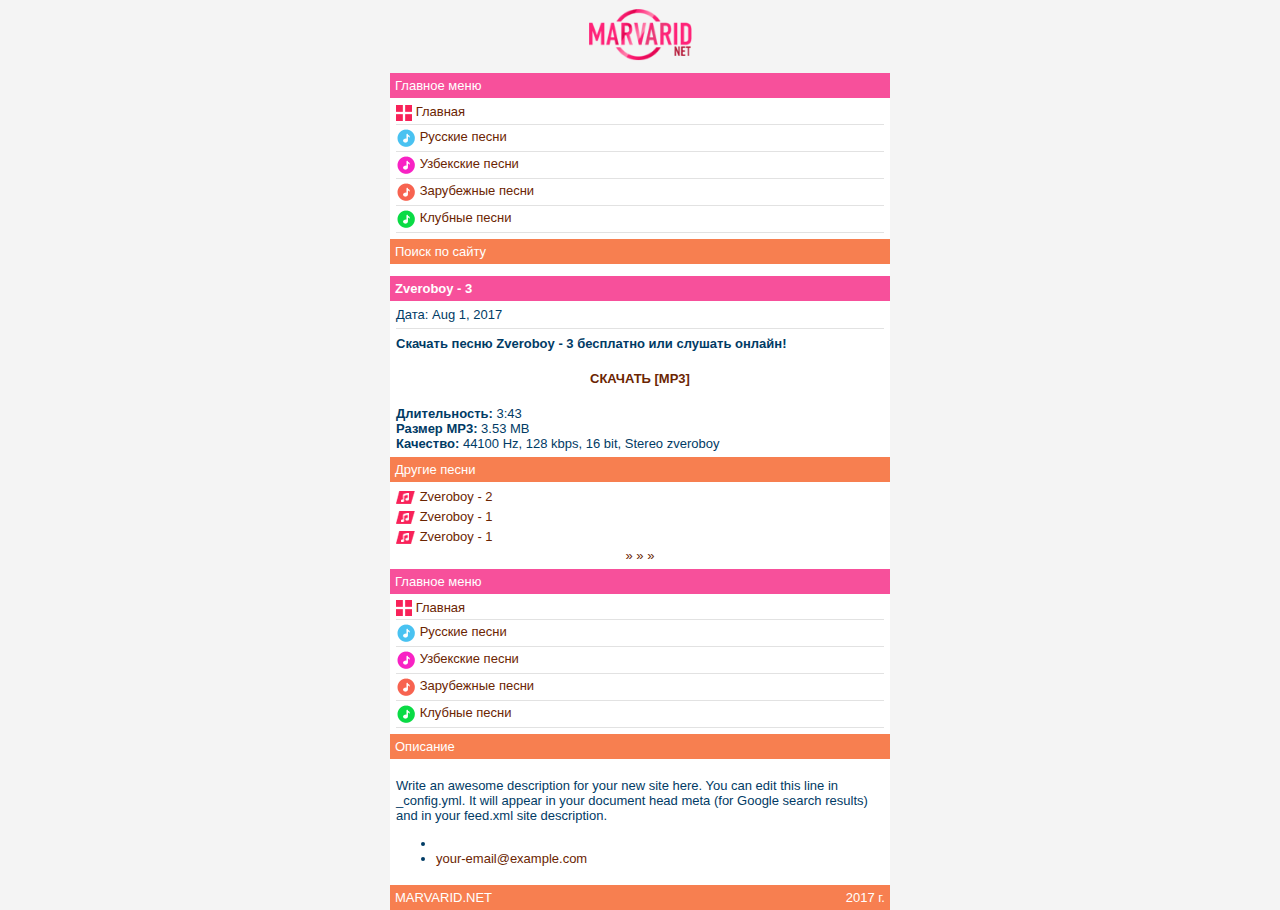
<file: uzmusic/zveroboy/zveroboy3/index.html>
<!DOCTYPE html>
<html lang="en">

  <head>
  <meta charset="utf-8">
  <meta http-equiv="X-UA-Compatible" content="IE=edge">
  <meta name="viewport" content="width=device-width, initial-scale=1">
  <meta name="robots" content="all">
  <meta name="revisit-after" content="1 days">

  <title>Zveroboy - 3</title>
  <meta name="description" content="">

  <link rel="stylesheet" href="/assets/style.css">
  <link rel="canonical" href="http://0.0.0.0/uzmusic/zveroboy/zveroboy3/">
  <link rel="alternate" type="application/rss+xml" title="Your awesome title" href="/feed.xml">
  
  <meta name="apple-mobile-web-app-capable" content="yes">
  <meta name="apple-mobile-web-app-status-bar-style" content="default">
</head>


  <body>

    <header>
	<center>
		<a href="http://marvarid.net/"><img src="/assets/logo.png" height="70px"></a>
	</center>
	<div class="rzd"> Главное меню</div>
    <div class="mn">
       <div class="mnneue"><img src="/assets/home.png" align="absmiddle">  <a href="/">Главная</a></div>
	   <div class="mnneu"><img src="/assets/vmusic4.png" align="absmiddle">  <a href="http://marvarid.net/rusmusic/">Русские песни</a></div>
       <div class="mnneu"><img src="/assets/vmusic.png" align="absmiddle">  <a href="http://marvarid.net/uzmusic/">Узбекские песни</a></div>
       <div class="mnneu"><img src="/assets/vmusic2.png" align="absmiddle">  <a href="http://marvarid.net/zarmusic/">Зарубежные песни</a></div>
	   <div class="mnneu"><img src="/assets/vmusic3.png" align="absmiddle">  <a href="http://marvarid.net/clubmusic/">Клубные песни</a></div>
    </div>
    <div class="rzd2">Поиск по сайту</div>
    <div class="mn">
    <center>
	    <script>
  (function() {
    var cx = '002363916648859735166:q5evd4s_r28';
    var gcse = document.createElement('script');
    gcse.type = 'text/javascript';
    gcse.async = true;
    gcse.src = (document.location.protocol == 'https:' ? 'https:' : 'http:') +
        '//cse.google.com/cse.js?cx=' + cx;
    var s = document.getElementsByTagName('script')[0];
    s.parentNode.insertBefore(gcse, s);
  })();
</script>
<gcse:search></gcse:search>

    </center>
    </div> 
</header>


    <main class="page-content" aria-label="Content">
      <div class="wrapper">
        <article class="post" itemscope itemtype="http://schema.org/BlogPosting">

<div class="rzd"><h1>Zveroboy - 3</h1></div>
<div class="mn">
Дата:  
        Aug 1, 2017
<hr>

<strong>Скачать песню <b>Zveroboy - 3</b> бесплатно или слушать онлайн!</strong>

<div class="mn" style="padding: 20px; text-align: center;"><a download="" href="http://marvarid.net/music.download/31625"><b><strong>СКАЧАТЬ [MP3]</strong></b></a></div>
<b>Длительность:</b> 3:43 <br>
<b>Размер MP3:</b> 3.53  MB<br>
<b>Качество:</b> 44100 Hz, 128 kbps, 16 bit, Stereo zveroboy
</div>
  <div class="post-content" itemprop="articleBody">
    

  </div>
  
<div style="clear: both;"></div>
<div class="rzd2">Другие песни</div>
  	<div class="mn">
  	
  	
    
    	
    
    	
      	<img src="/assets/mp3.png" align="absmiddle">
          <a class="post-link" href="/uzmusic/zveroboy/zveroboy2/">Zveroboy - 2</a>
	      </br>
        
    
    	
      	<img src="/assets/mp3.png" align="absmiddle">
          <a class="post-link" href="/uzmusic/zveroboy/zveroboy1/">Zveroboy - 1</a>
	      </br>
        
    
    	
      	<img src="/assets/mp3.png" align="absmiddle">
          <a class="post-link" href="/uzmusic/zveroboy/zveroboy1-copy/">Zveroboy - 1</a>
	      </br>
        
    
    	<center>
    	<a href="/zveroboy">&raquo; &raquo; &raquo;</a>
    	</center>
    
    </div>    
</div>

  
</article>

      </div>
    </main>

    <footer class="site-footer">
  <div class="rzd"> Главное меню</div>
    <div class="mn">
       <div class="mnneue"><img src="/assets/home.png" align="absmiddle">  <a href="/">Главная</a></div>
	   <div class="mnneu"><img src="/assets/vmusic4.png" align="absmiddle">  <a href="http://marvarid.net/rusmusic/">Русские песни</a></div>
       <div class="mnneu"><img src="/assets/vmusic.png" align="absmiddle">  <a href="http://marvarid.net/uzmusic/">Узбекские песни</a></div>
       <div class="mnneu"><img src="/assets/vmusic2.png" align="absmiddle">  <a href="http://marvarid.net/zarmusic/">Зарубежные песни</a></div>
	   <div class="mnneu"><img src="/assets/vmusic3.png" align="absmiddle">  <a href="http://marvarid.net/clubmusic/">Клубные песни</a></div>
    </div>
    <div class="rzd2">Описание</div>
    <div class="mn">
    <div class="footer-col footer-col-3">
        <p>Write an awesome description for your new site here. You can edit this line in _config.yml. It will appear in your document head meta (for Google search results) and in your feed.xml site description.
</p>
    </div>
	<div class="footer-col footer-col-1">
        <ul class="contact-list">
          <li>
            
            <li><a href="mailto:your-email@example.com">your-email@example.com</a></li>
            
        </ul>
    </div>
    </div>
    <div class="rzd2">MARVARID.NET<span style="float: right;">2017 г.</span></div>
  

</footer>


  </body>

</html>
</file>
<file: assets/style.css>
body{color:#3f1f2f;font-size:13px;font-family:Arial, Helvetica, sans-serif;background-attachment:fixed;margin:0 auto;background:#f4f4f4;max-width:500px;}
h1{margin:0px;padding:0px;font-size:inherit;display:inline-block;}
a:link, a:active, a:visited{color:#6b2502;text-decoration:none;}
a.highslide img{width:200px;}
a:hover, a:focus{color:#e06122;}
.logo{background:#642887 url(/logo6.gif) repeat-x bottom;border-bottom:1px solid #fff;position:relative;}
.rzd, .phdr{background:#f7509b;padding:5px;color:#fff;}
div.mnneu{padding:3px 0px;border-bottom:1px solid #e2e2e2;background-color:#ffffff;}
div.mnneub{background-color:#ffffff;padding-top:3px;}
div.mnneue{background-color:#ffffff;border-bottom:1px solid #e2e2e2;padding-bottom:3px;}
.rzd2{background:#f77f50;padding:5px;color:#fff;}
.mn, .berrors, .menu, .list1, .list2, .rmenu{background:#fff;padding:6px;color:#013b65;}
hr{border:none;color:#e2e2e2;background-color:#e2e2e2;height:1px;}
.navigation{margin:12px;}
.navigation a{border:1px solid #F77F50;padding:0px 4px;text-decoration:none;color:#F77F50;margin:1px;text-align:center;border-radius:2px;}
.navigation span{background-color:#F77F50;color:rgb(255, 255, 255);padding:1px 5px;text-decoration:none;margin:1px;text-align:center;border-radius:2px;}
textarea.textd{padding:6px;border:1px solid #F77F50;min-width:100px;width:100%;max-width:100%;}
.off{background-color:#E86D6D;font-weight:bold;padding:0px 2px;color:#FFF;border-radius:2px;font-size:small;}
.on{background-color:#00C400;font-weight:bold;padding:0px 2px;color:#FFF;border-radius:2px;font-size:small;}
.navpg{margin:2px;text-align:center;border-radius:3px;}
a.navpg{border:1px solid #F7509B;padding:2px 6px;text-decoration:none;color:#F7509B;}
b.navpg:hover{background-color:#F7509B;border:1px solid #F7509B;}
span.navpg{padding:2px 6px;background-color:#F7509B;border:1px solid #F7509B;color:#fff;}
.quote{border-left:4px solid #c0c0c0;color:#878787;font-size:small;margin-left:2px;padding:2px 0 2px 4px;}
input[type=text], input[type=select], input[type=password]{border:1px solid #e2e2e2;}
</file>
